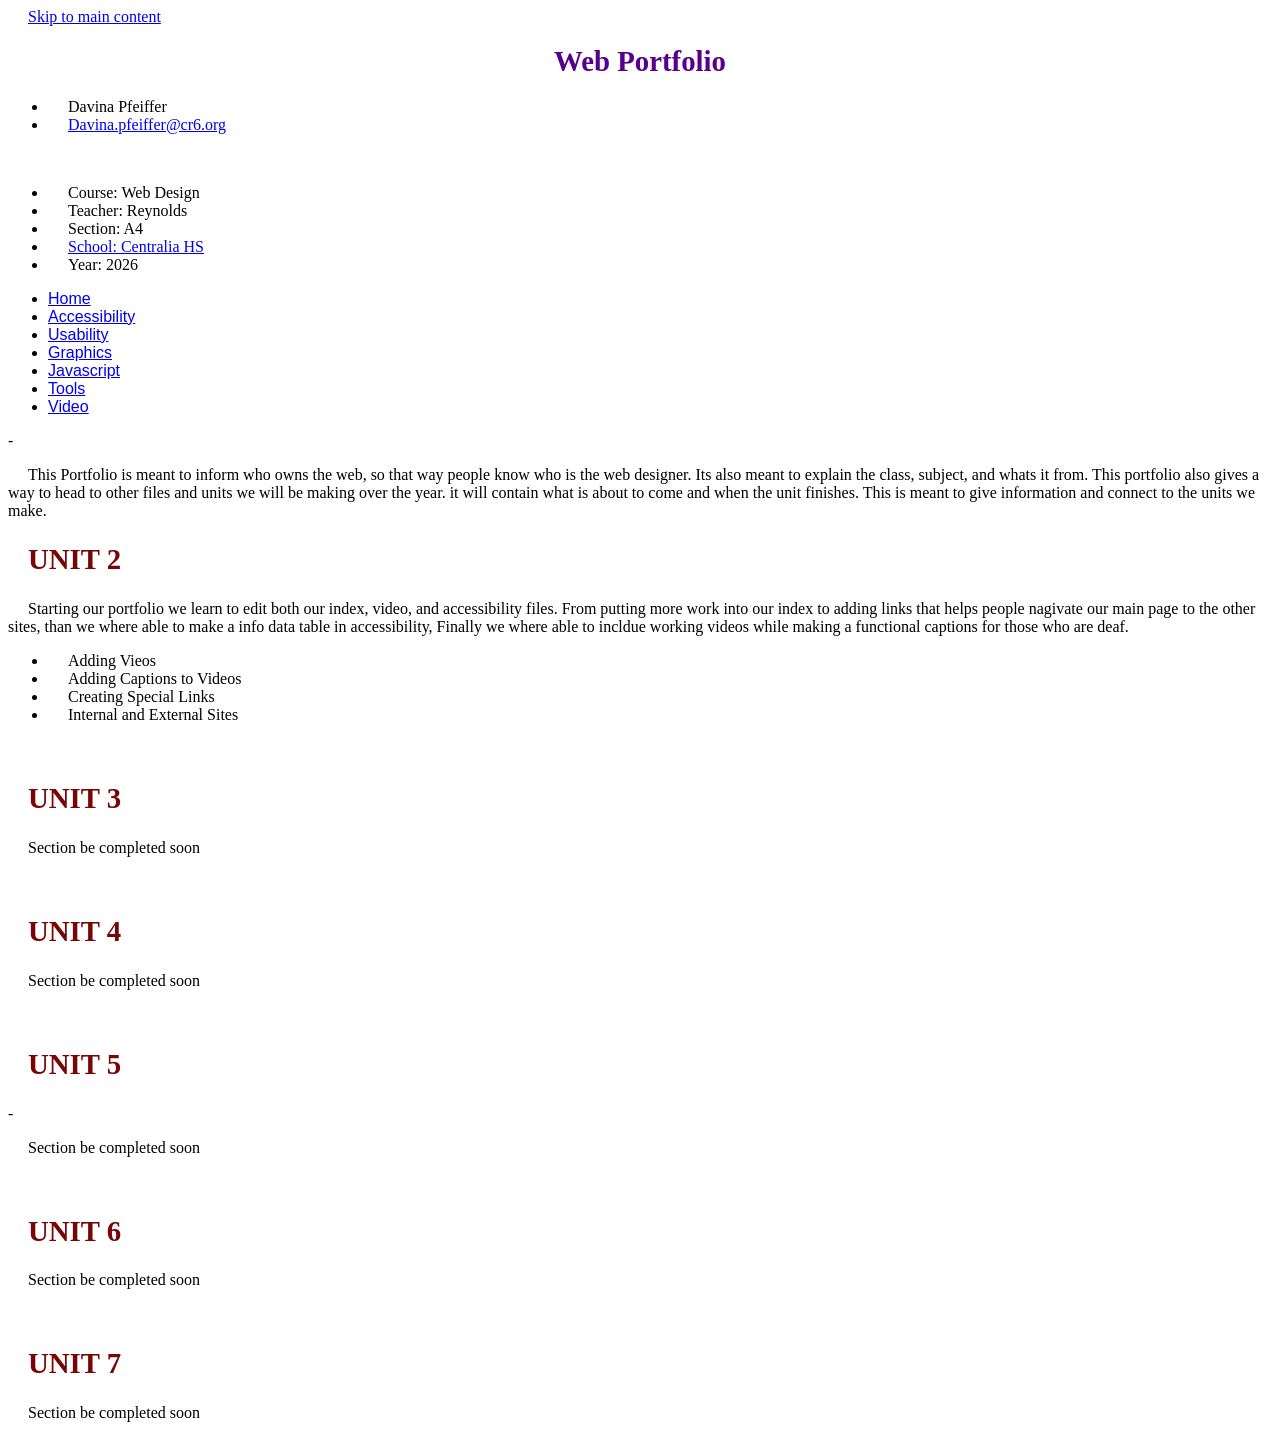
<file: index.html>
<!DOCTYPE html>
<html lang="en">
    <head>
        <meta charset="UTF-8" />
        <title>Web Portfolio: Davina</title>
        <link type="text/css" rel="stylesheet" href="styles/spooky.css" media="screen">
    </head>
    
    <body>
        
        <div>
        <a href="#main">Skip to main content</a>
        </div>
    <!-- The content of your web page will go here -->
        <h1>Web Portfolio</h1>
        <div>
            <ul>
                <li>Davina Pfeiffer</li>
            <li><a href="mailto:davina.pfeiffer@cr6.org">Davina.pfeiffer@cr6.org</a></li>
            </ul>
        </div>
        
        <br/>
        
       <div>
           <ul>
               <li>Course: Web Design</li>
               <li>Teacher: Reynolds</li>
               <li>Section: A4</li>
               <li><a href="https://cr6.org/our-schools/centralia-high-school/">School: Centralia HS</a></li>
               <li>Year: 2026</li>
           </ul>
        </div> 
        
        <nav>
        <ul> 
            <li><a href="index.html">Home</a></li>
            <li><a href="accessibility.html">Accessibility</a></li>
            <li><a href="usability.html">Usability</a></li>
            <li><a href="graphics.html">Graphics</a></li>
            <li><a href="javascript.html">Javascript</a></li>
            <li><a href="tools.html">Tools</a></li>
            <li><a href="video.html">Video</a></li>
            </ul>
        </nav>
        -
        <br/>
        
        <main id="main">
    
        <div><p>This Portfolio is meant to inform who owns the web, so that way people know who is the web designer. Its also meant to explain
        the class, subject, and whats it from. This portfolio also gives a way to head to other files and units we will be making over the year.
            it will contain what is about to come and when the unit finishes. This is meant to give information and connect to the units we make.</p></div>
    
            <div>
        <h2>UNIT 2</h2>
        <p>Starting our portfolio we learn to edit both our index, video, and accessibility files. From putting more work into our index to adding links that helps people nagivate our main page to the other sites, 
            than we where able to make a info data table in accessibility, Finally we where able to incldue working videos while making a functional captions for those who are deaf.</p>
         <ul>
                <li>Adding Vieos</li>
                <li>Adding Captions to Videos</li>
                <li>Creating Special Links</li>
                <li>Internal and External Sites</li>
                </ul>
                <br/>
        <h2>UNIT 3</h2>
        <p>Section be completed soon</p>
         <br/>
        <h2>UNIT 4</h2>
        <p>Section be completed soon</p>
         <br/>
        <h2>UNIT 5</h2>-
        <p>Section be completed soon</p>
         <br/>
        <h2>UNIT 6</h2>
        <p>Section be completed soon</p>
         <br/>
        <h2>UNIT 7</h2>
        <p>Section be completed soon</p>
            </div>
        </main>
    </body>
</html>
</file>
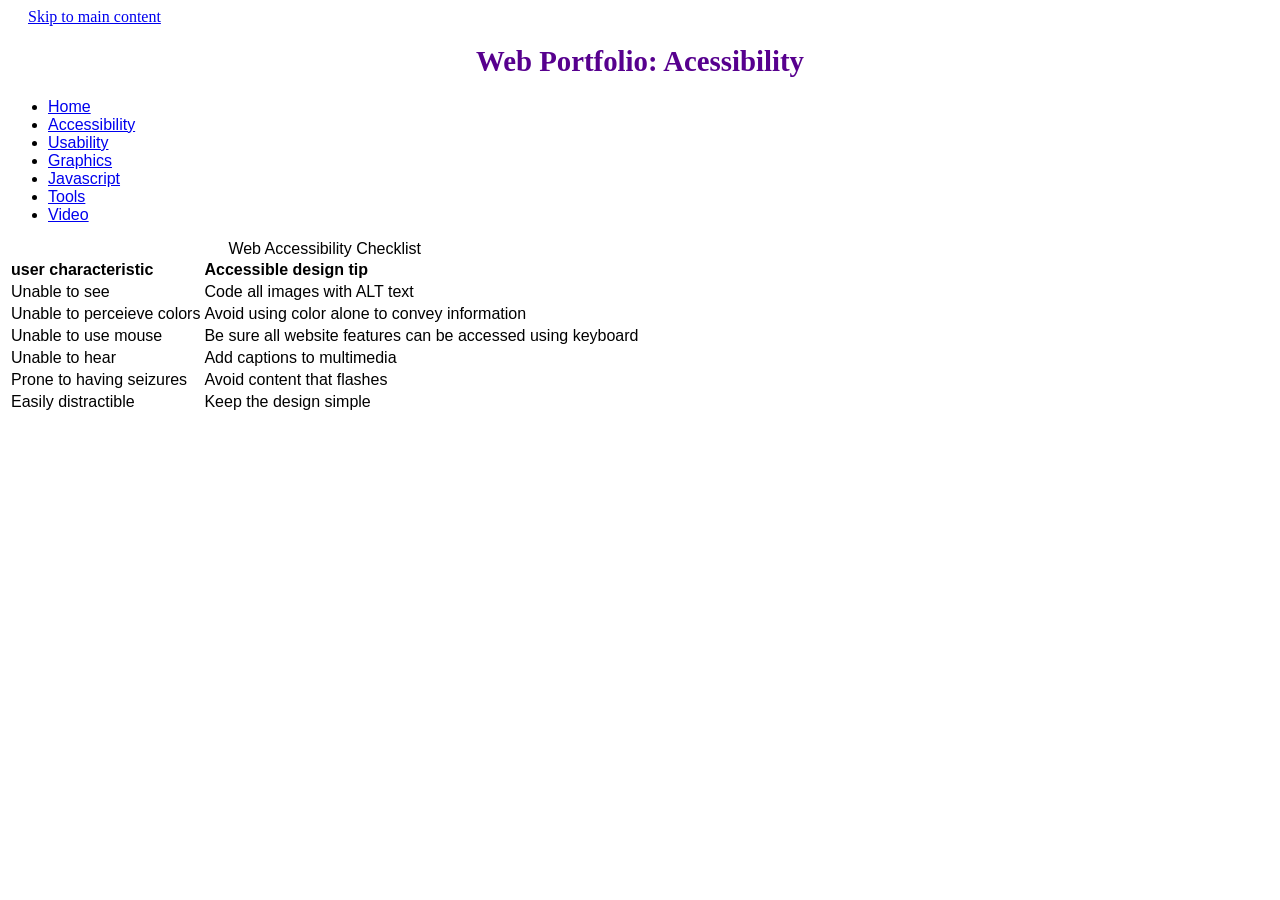
<file: accessibility.html>
<!DOCTYPE html>
<html lang="en">
    <head>
        <meta charset="UTF-8" />
        <title>Web Portfolio: Davina Accessibility Page</title>
        <link type="text/css" rel="stylesheet" href="styles/spooky.css" media="screen">
    </head>
    <body>
    <!-- The content of your web page will go here -->
        <div>
        <a href="#main">Skip to main content</a>
        </div>
        <h1>Web Portfolio: Acessibility</h1>
        
        <nav>
        <ul> 
            <li><a href="index.html">Home</a></li>
            <li><a href="accessibility.html">Accessibility</a></li>
            <li><a href="usability.html">Usability</a></li>
            <li><a href="graphics.html">Graphics</a></li>
            <li><a href="javascript.html">Javascript</a></li>
            <li><a href="tools.html">Tools</a></li>
            <li><a href="video.html">Video</a></li>
            </ul>
        </nav>
            <main id="main">
                
        <table>
        <caption>Web Accessibility Checklist</caption>
            <thead>
            <tr>
                <th scope="col">user characteristic</th>
                <th scope="col">Accessible design tip</th>
                </tr>
            </thead>
            <tbody>
            <tr>
                <td>Unable to see</td>
                <td>Code all images with ALT text</td>
                </tr>
                <tr>
                <td>Unable to perceieve colors</td>
                    <td>Avoid using color alone to convey information</td>
                    </tr>
                    <tr>
                <td>Unable to use mouse</td>
                    <td>Be sure all website features can be accessed using keyboard</td>
                </tr>
                <tr>
                <td>Unable to hear</td>
                    <td>Add captions to multimedia</td>
                </tr>
                <tr>
                <td>Prone to having seizures</td>
                    <td>Avoid content that flashes</td>
                </tr>
                <tr>
                <td>Easily distractible</td>
                    <td>Keep the design simple</td>
                </tr>
            </tbody>
        </table>
        </main>
    </body>
</html>
</file>
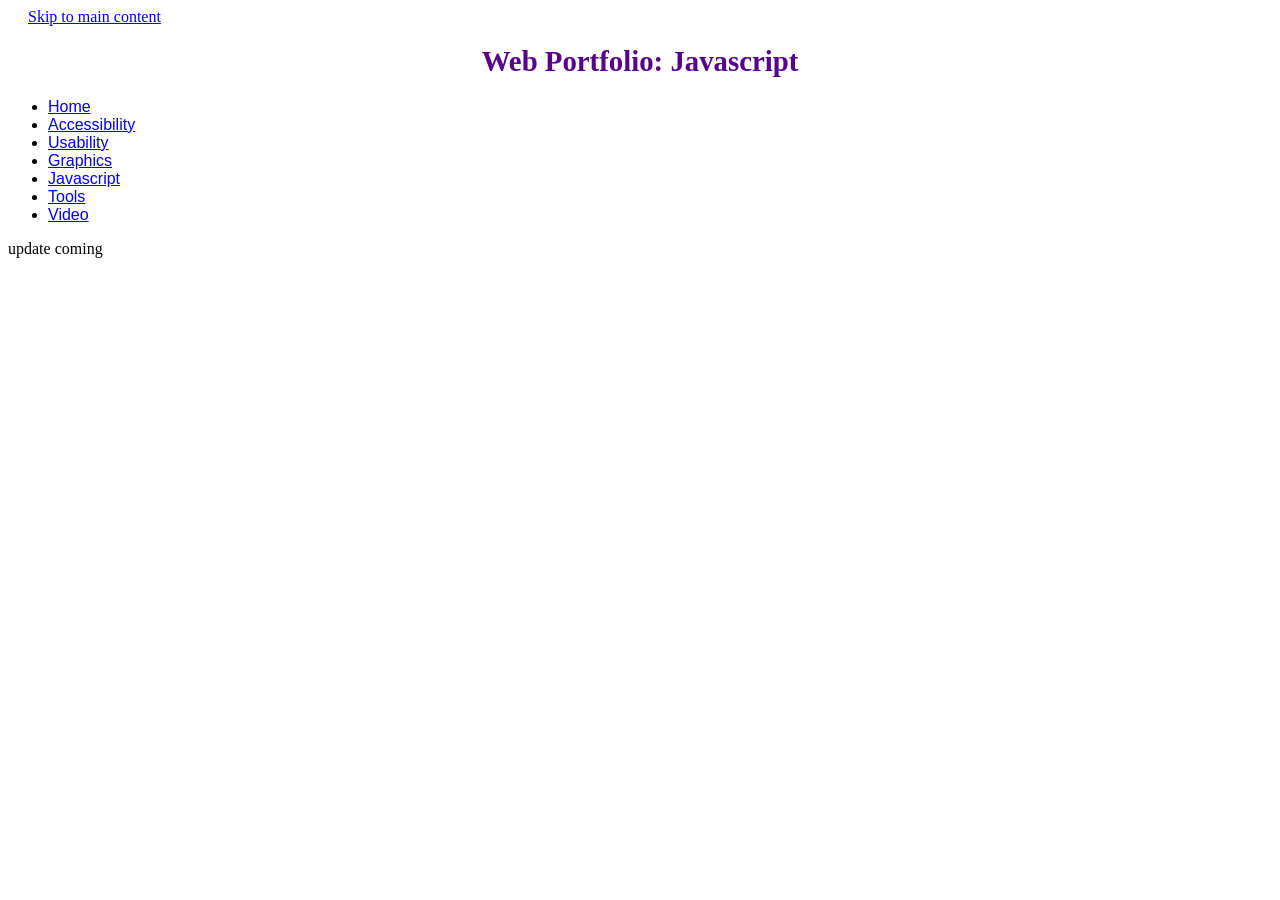
<file: javascript.html>
<!DOCTYPE html>
<html lang="en">
    <head>
        <meta charset="UTF-8" />
        <title>Web Portfolio: Davina Javascript page</title>
        <link type="text/css" rel="stylesheet" href="styles/spooky.css" media="screen">
    </head>
    <body>
    <!-- The content of your web page will go here -->
        <div>
        <a href="#main">Skip to main content</a>
        </div>
        <h1>Web Portfolio: Javascript</h1>
        <nav>
        <ul> 
            <li><a href="index.html">Home</a></li>
            <li><a href="accessibility.html">Accessibility</a></li>
            <li><a href="usability.html">Usability</a></li>
            <li><a href="graphics.html">Graphics</a></li>
            <li><a href="javascript.html">Javascript</a></li>
            <li><a href="tools.html">Tools</a></li>
            <li><a href="video.html">Video</a></li>
            </ul>
        </nav>
        <main id="main">
            <p>update coming</p>
        </main>
    </body>
</html>
</file>
<file: styles/spooky.css>
body {
                font-size:1em;
                font-weight:normal;
                font-family:Arial, sans-serif;
                    color:#000000; /*black*/
                    text-align:left;
            }
            h1{
                font-size:1.8em;
                font-weight:bold;
                font-family:intern, cursive;
                color:#57008E; /*purple*/
                text-align:center;
            }
            h2{
                font-size:1.8em;
                font-weight:bold;
                font-family: Eater, cursive;
                text-align:left;
                color:#780606; /*blood_red*/
            }
            div{
                font-size:1em;
                font-weight:normal;
                font-family: intern, serif;
                color:#000000;
                text-align:left;
                text-indent:20px;
            }
            p{
                Font-size:1em;
                    font-weight:normal;
                font-family:intern, serif;
                text-align:left;
            }
</file>
